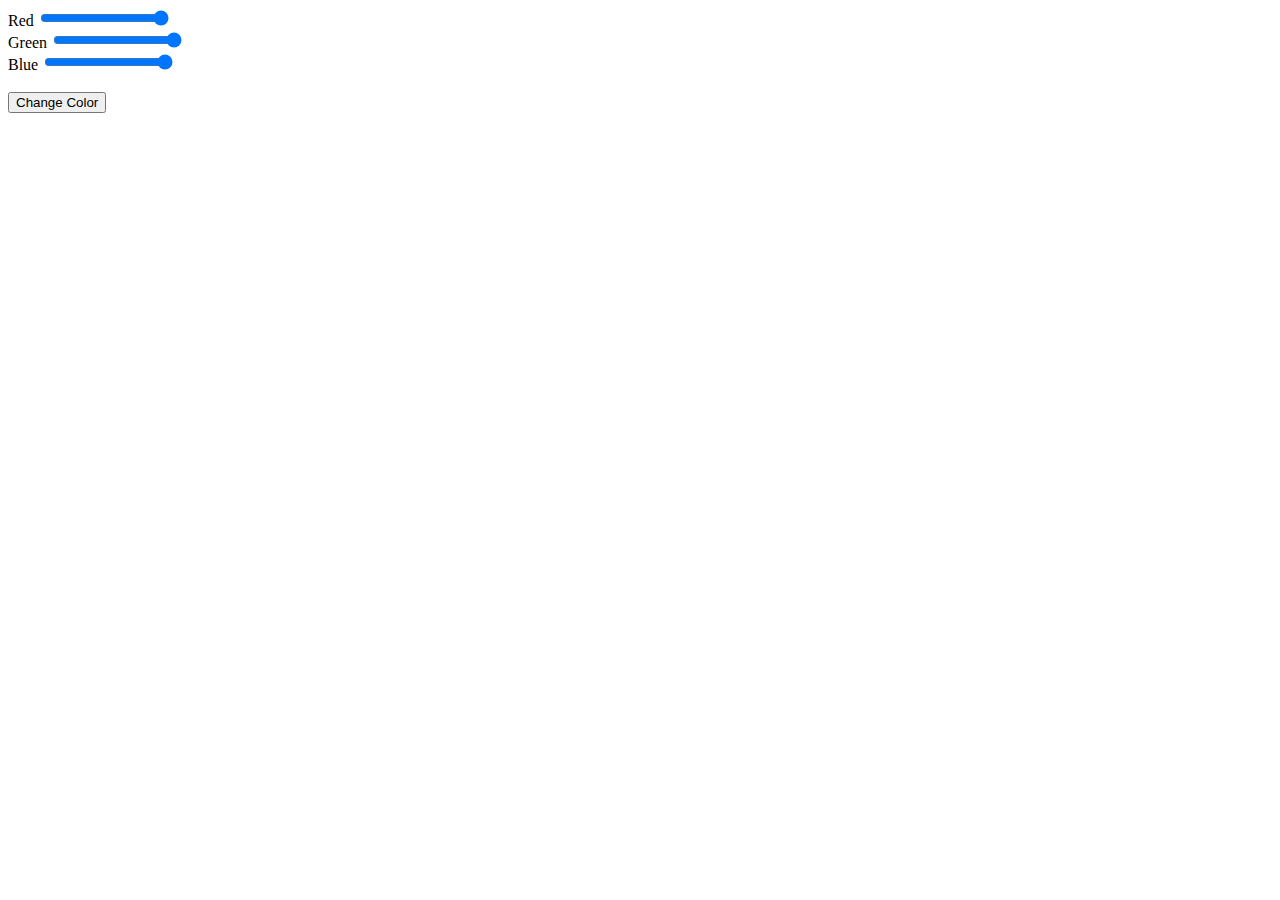
<file: colorChanger.html>
<html>
   <body>
      <label for="redi">Red</label>
          <input id="redi" type="range" value="255">
       <br>
      <label for="greeni">Green</label>
          <input id="greeni" type="range" value="244">
       <br>
      <label for="bluei">Blue</label>
          <input id="bluei" type="range" value="233">
       <br>
       <br>
      <button id="doit" onclick="changeColor();">Change Color</button>
      <script type="text/javascript">
         changeColor = function() {
             var red, green, blue;
             red = document.querySelector("#redi");
             green = document.querySelector("#greeni");
             blue = document.querySelector("#bluei");
             newColor = "rgb(" + red.value + "," + green.value + "," + blue.value + ")"
             document.body.style.backgroundColor = newColor;
         }
      </script>
   </body>
</html>
</file>
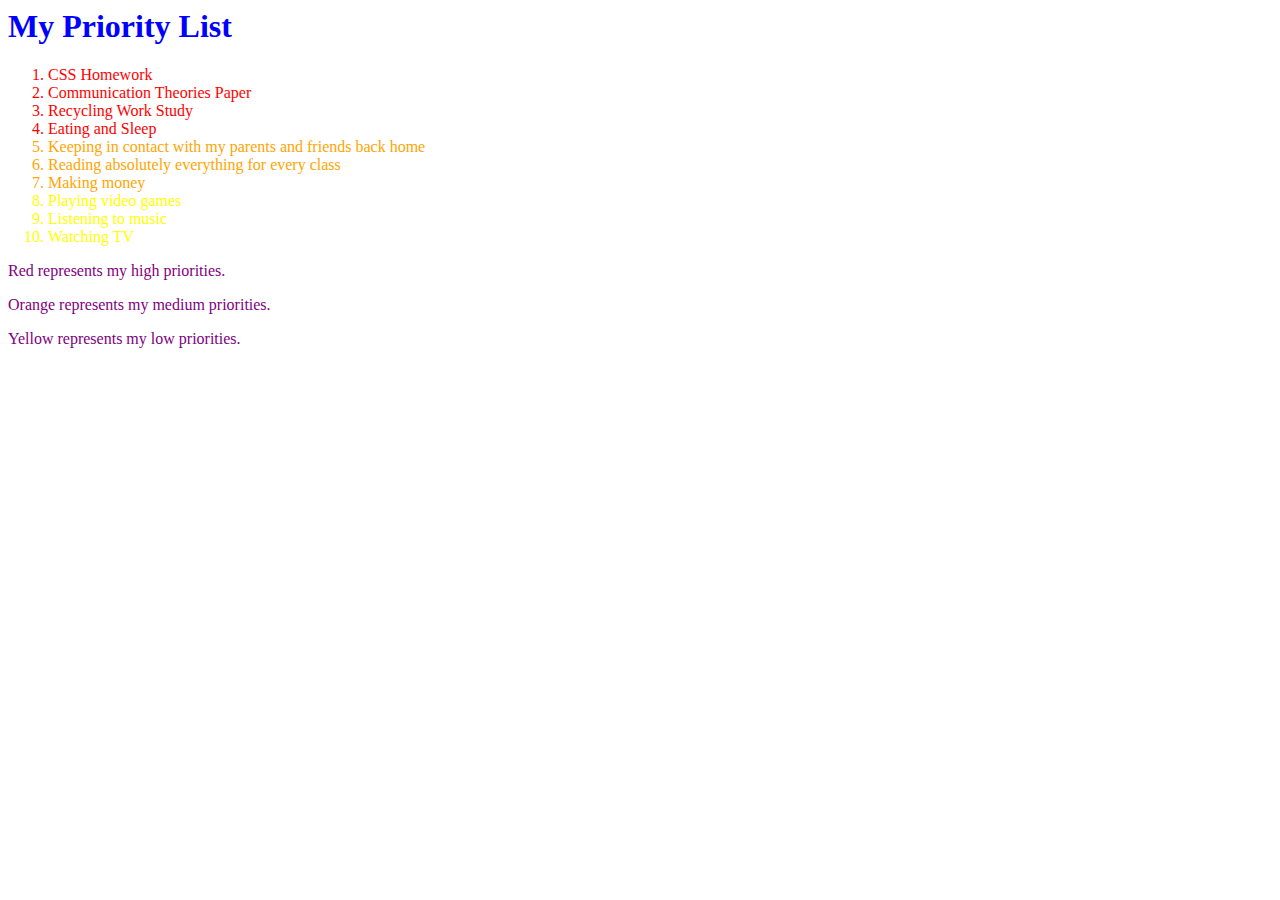
<file: todo.html>
<link rel="stylesheet" href="todo.css" type="text/css">
<html>
	<h1>My Priority List</h1>
	<ol>
	<li id="Highpriority">CSS Homework</li>
	<li id="Highpriority">Communication Theories Paper</li>
	<li id="Highpriority">Recycling Work Study</li>
	<li id="Highpriority">Eating and Sleep</li>
	<li id="Mediumpriority">Keeping in contact with my parents and friends back home</li>
	<li id="Mediumpriority">Reading absolutely everything for every class</li>
	<li id="Mediumpriority">Making money</li>
	<li id="Lowpriority">Playing video games</li>
	<li id="Lowpriority">Listening to music</li>
	<li id="Lowpriority">Watching TV</li>
	</ol>
	<p>Red represents my high priorities.</p>
	<p>Orange represents my medium priorities.</p>
	<p>Yellow represents my low priorities.</p>
</html>
</file>
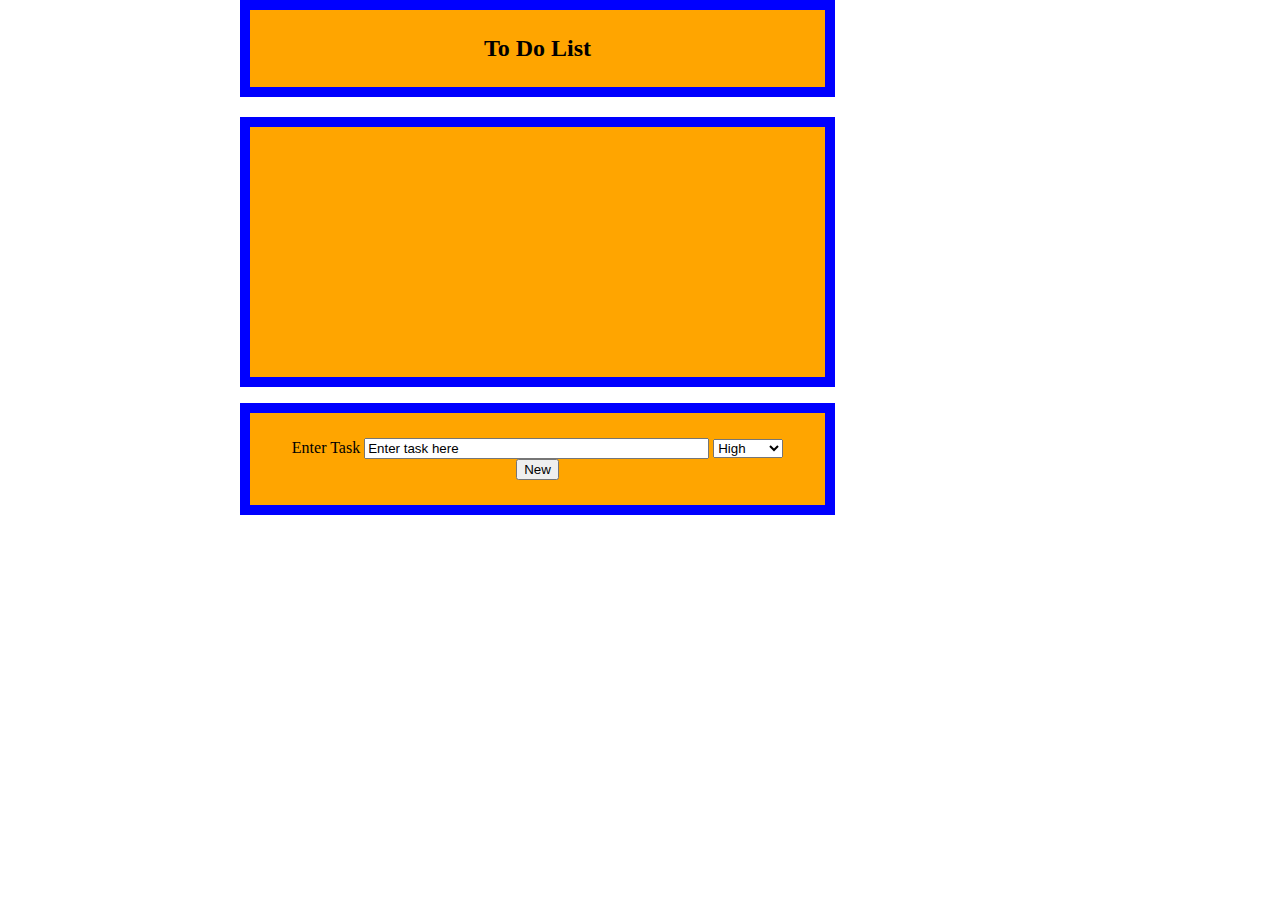
<file: todo5.html>
<link rel="stylesheet" href="todo5.css" type="text/css">
<html>
	<body>
	<div id="body">
		<h2>To Do List</h2>
	<main>
		<ul id="tasklist"></ul>
	</main>

	<aside>
		<label for="taskbox">Enter Task</label>
		<input type="text" id="taskbox" size=40 value="Enter task here">
		
		<select id="priority" class="priority2">
			<option value="red">High</option>
			<option value="yellow">Medium</option>
			<option value="green" >Low</option>
		</select>
		<button onclick="addTask()">New</button>
	</aside>
	<script type="text/javascript">
	var taskCount = 10;
	
	doneTask = function() {
		if (this.checked) {
		this.parentNode.classList.add("done");
		} 
		else {
			this.parentNode.classList.remove("done");
		}
		localSave()
		}
		
	localSave = function() {
		res = []
		var i;
		allEntries = document.querySelectorAll('li')
		for(i=0; i< allEntries.length; i++) {
			if (allEntries[i].className != "done" ) {
				res.push(allEntries[i].innerText);
			
			}
	}
			console.log(res)
			localStorage.setItem("todoDatabase",JSON.stringify(res));
	}
	
	restoreTasks = function() {
		allTasks = JSON.parse(localStorage.getItem('todoDatabase'));
		task = document.querySelector("#taskbox");
		tasklist = document.getElementById("tasklist")
		tasklist.innerHTML = ""
		for(i = 0; i < allTasks.length; i++) {
			task.value=allTasks[i]
			addTask()
		}
		}
	
	addTask = function() {
		var newli;
		task = document.querySelector("#taskbox");
		taskList = document.querySelector("#tasklist");
		priorityValue = document.querySelector("#priority").value;
		newli = document.createElement('li');
		newcb = document.createElement('input');
		newcb.type = 'checkbox'
		newli.appendChild(newcb);
		t = document.createTextNode(task.value);
		newli.appendChild(t);
		newcb.id = taskCount;
		taskList.appendChild(newli);
		task.value = "";
		newcb.onclick = doneTask;
		newli.className = priorityValue;
		localSave();	
		}

		window.onload=restoreTasks
	</script>
	</div>
</body>
</html>
</file>
<file: todo.css>
body {
	background-image: url(http://www.techtapper.com/wp-content/uploads/2013/04/HD-wallpapers-for-Windows-8-fresh_grass_4.jpg)
}
h1 {
	color: blue;
}
li#Highpriority {
	color: red;
}
li#Mediumpriority {
	color: orange;
}
li#Lowpriority {
	color: yellow;
}
p {
	color: purple;
}
</file>
<file: todo5.css>
body {
	margin:0;
	padding:0;
	background-image: url(http://4.bp.blogspot.com/-FoY6bDDf4Gc/UO7cU9N_o7I/AAAAAAAANRA/5bjkzNuqFhg/s1920/beautiful_universe-1080.jpg);
}
#body {
	width:800px; 
	margin:auto;
} 
aside {
	text-align: center;
	width: 525px;
    background-color: orange;
    padding: 25px;
    border: 10px solid blue;
}
h2 {
	text-align: center;
	width: 525px;
    background-color: orange;
    padding: 25px;
    border: 10px solid blue;
}
ul {
	width: 525px;
    background-color: orange;
    padding: 25px;
    border: 10px solid blue;
    height: 200;
    list-style-type: none;
}
.done {
	text-decoration:line-through;
}
.red {
	color: red;
}
.yellow {
	color: yellow;
}
.green {
	color: green;
}
</file>
